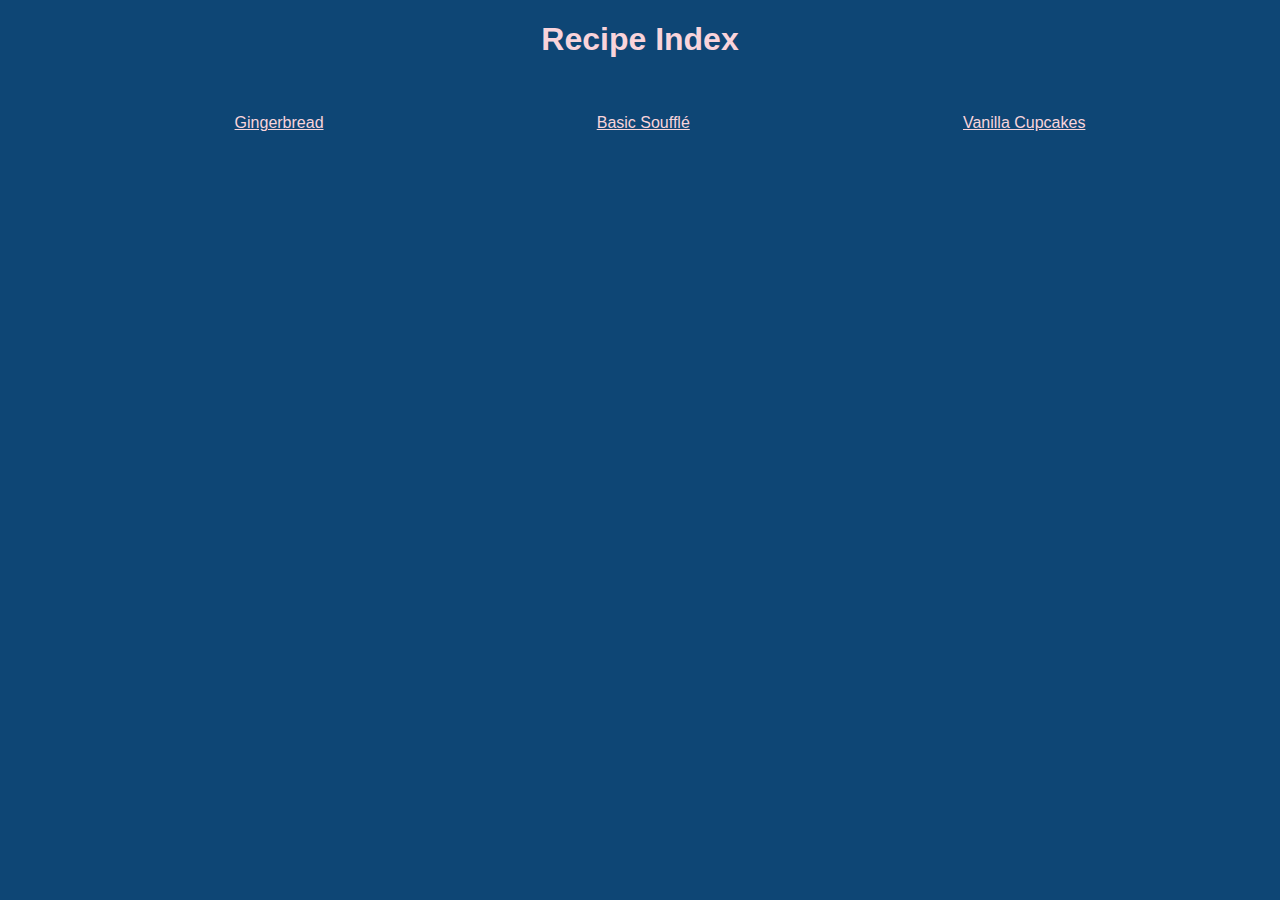
<file: index.html>
<!DOCTYPE html>
<html lang="en">
<head>
    <meta charset="UTF-8">
    <meta name="viewport" content="width=device-width, initial-scale=1.0">
    <title>Home</title>
    <link rel="stylesheet" href="styles.css">
</head>
<body>
    <h1 class="title">Recipe Index</h1>
    <ul class="home-list">
        <li><a href="recipes/gingerbread.html">Gingerbread</a></li>
        <li><a href="recipes/souffle.html">Basic Soufflé</a></li>
        <li><a href="recipes/vanilla_cupcakes.html">Vanilla Cupcakes</a></li>
    </ul>
</body>
</html>
</file>
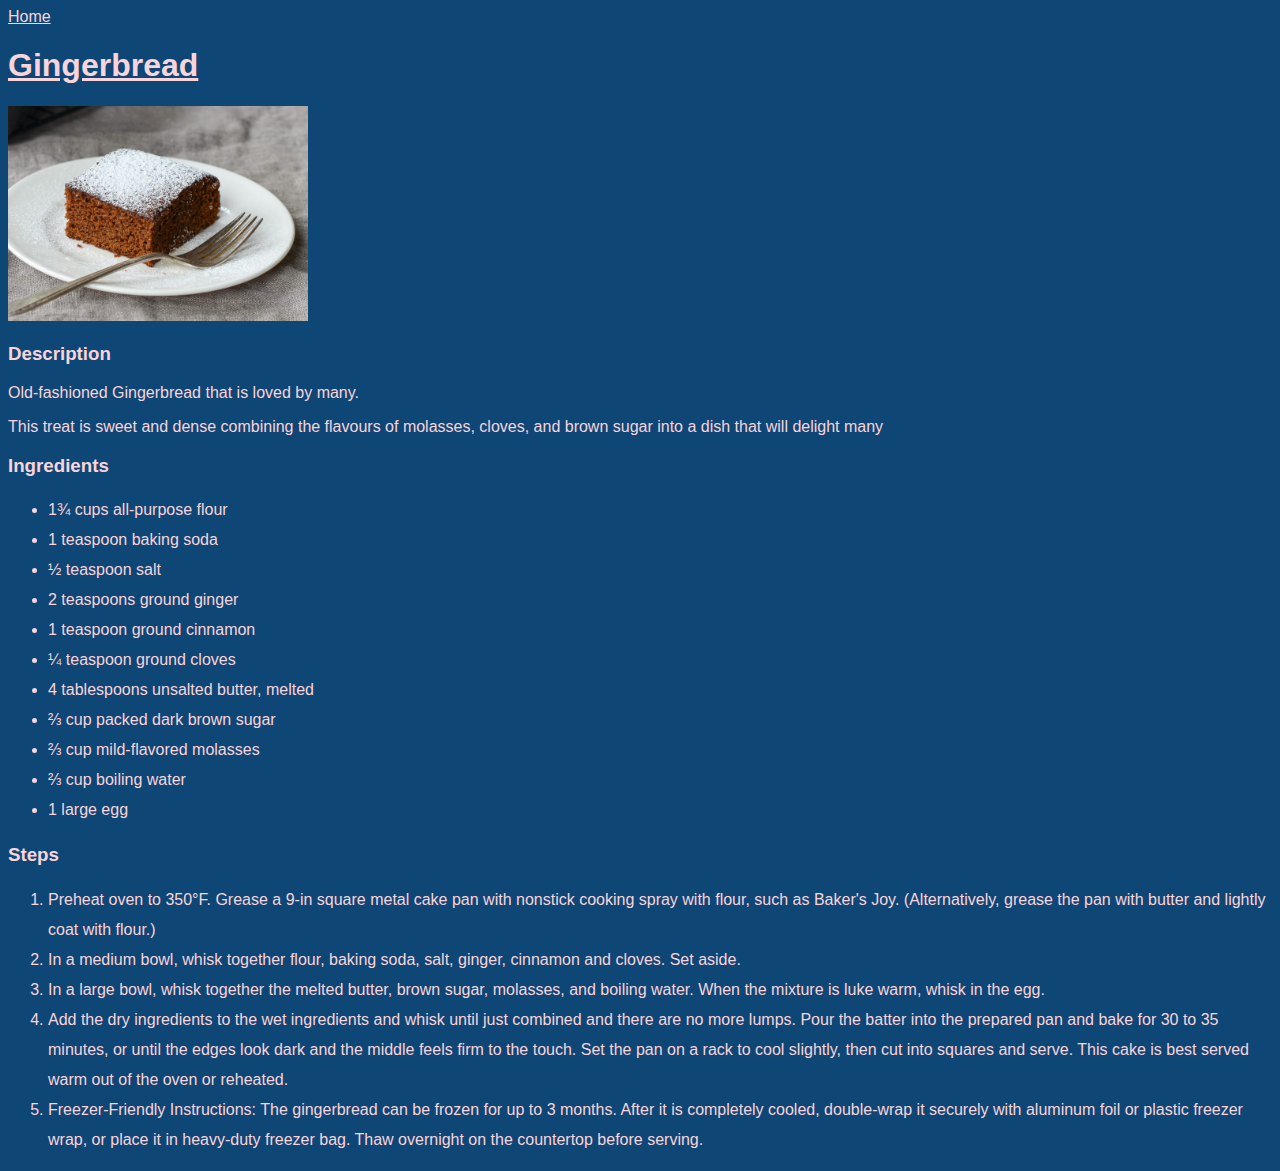
<file: recipes/gingerbread.html>
<!DOCTYPE html>
<html lang="en">
<head>
    <meta charset="UTF-8">
    <meta name="viewport" content="width=device-width, initial-scale=1.0">
    <title>Gingerbread</title>
    <link rel="stylesheet" href="../styles.css">
</head>
<body>
    <a href="../index.html">Home</a>
    <h1><a href="https://www.onceuponachef.com/recipes/gingerbread-cake.html#tabrecipe" target="_blank" class="title">Gingerbread</a></h1>
    <img src="../images/Gingerbread_img.jpg" alt="Slice of gingerbread">

    <h3>Description</h3>
    <p>Old-fashioned Gingerbread that is loved by many. </p>
    <p>This treat is sweet and dense combining the flavours of molasses, cloves, and brown sugar into a dish that will delight many </p>

    <h3>Ingredients</h3>
    <ul>
        <li>1¾ cups all-purpose flour</li>
        <li>1 teaspoon baking soda </li>
        <li>½ teaspoon salt </li>
        <li>2 teaspoons ground ginger </li>
        <li>1 teaspoon ground cinnamon </li>
        <li>¼ teaspoon ground cloves </li>
        <li>4 tablespoons unsalted butter, melted </li>
        <li>⅔ cup packed dark brown sugar </li>
        <li>⅔ cup mild-flavored molasses</li>
        <li>⅔ cup boiling water </li>
        <li>1 large egg </li>
    </ul>

    <h3>Steps</h3>
    <ol>
        <li>Preheat oven to 350°F. Grease a 9-in square metal cake pan with nonstick cooking spray with flour, such as Baker's Joy. (Alternatively, grease the pan with butter and lightly coat with flour.) </li>
        <li>In a medium bowl, whisk together flour, baking soda, salt, ginger, cinnamon and cloves. Set aside.</li>
        <li>In a large bowl, whisk together the melted butter, brown sugar, molasses, and boiling water. When the mixture is luke warm, whisk in the egg. </li>
        <li>Add the dry ingredients to the wet ingredients and whisk until just combined and there are no more lumps. Pour the batter into the prepared pan and bake for 30 to 35 minutes, or until the edges look dark and the middle feels firm to the touch. Set the pan on a rack to cool slightly, then cut into squares and serve. This cake is best served warm out of the oven or reheated. </li>
        <li>Freezer-Friendly Instructions: The gingerbread can be frozen for up to 3 months. After it is completely cooled, double-wrap it securely with aluminum foil or plastic freezer wrap, or place it in heavy-duty freezer bag. Thaw overnight on the countertop before serving. </li>
    </ol>

</body>
</html>
</file>
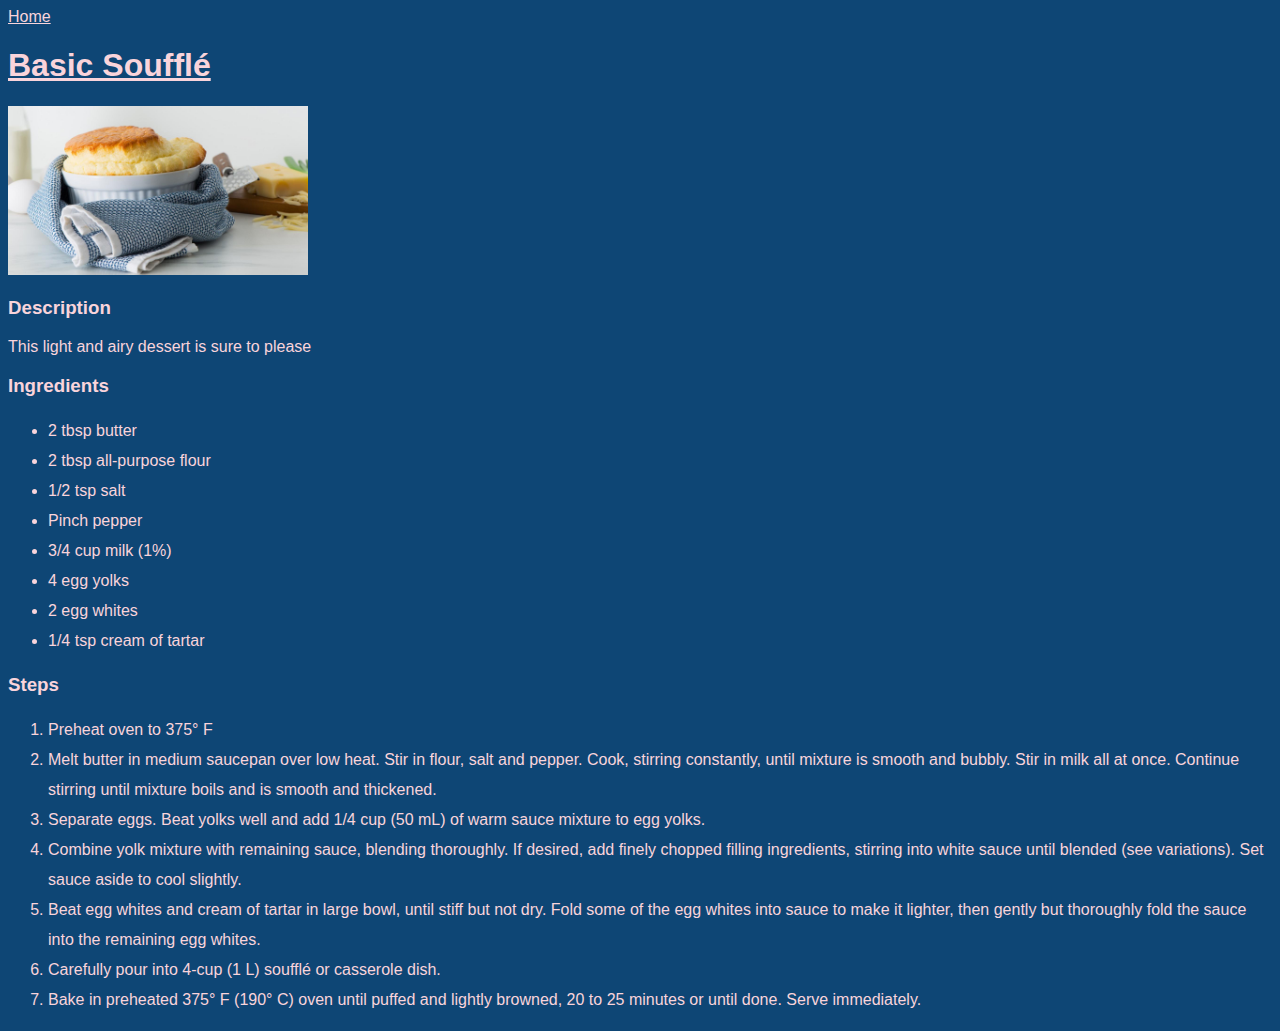
<file: recipes/souffle.html>
<!DOCTYPE html>
<html lang="en">
<head>
    <meta charset="UTF-8">
    <meta name="viewport" content="width=device-width, initial-scale=1.0">
    <title>Basic Souffle</title>
    <link rel="stylesheet" href="../styles.css">
</head>
<body>
    <a href="../index.html">Home</a>
    <h1><a href="https://www.eggs.ca/recipes/basic-souffle" target="_blank" class="title">Basic Soufflé</a></h1>
    <img src="../images/Souffle_img.jpg" alt="a souffle in a ramekin">

    <h3>Description</h3>
    <p>This light and airy dessert is sure to please</p>

    <h3>Ingredients</h3>
    <ul>
        <li>2 tbsp butter </li>
        <li>2 tbsp  all-purpose flour </li>
        <li>1/2 tsp  salt </li>
        <li>Pinch pepper </li>
        <li>3/4 cup  milk (1%)</li>
        <li>4 egg yolks </li>
        <li> 2 egg whites </li>
        <li>1/4 tsp  cream of tartar </li>
    </ul>

    <h3>Steps</h3>
    <ol>
        <li>Preheat oven to 375° F </li>
        <li>Melt butter in medium saucepan over low heat. Stir in flour, salt and pepper. Cook, stirring constantly, until mixture is smooth and bubbly. Stir in milk all at once. Continue stirring until mixture boils and is smooth and thickened. </li>
        <li>Separate eggs. Beat yolks well and add 1/4 cup (50 mL) of warm sauce mixture to egg yolks. </li>
        <li> Combine yolk mixture with remaining sauce, blending thoroughly. If desired, add finely chopped filling ingredients, stirring into white sauce until blended (see variations). Set sauce aside to cool slightly. </li>
        <li>Beat egg whites and cream of tartar in large bowl, until stiff but not dry. Fold some of the egg whites into sauce to make it lighter, then gently but thoroughly fold the sauce into the remaining egg whites. </li>
        <li>Carefully pour into 4-cup (1 L) soufflé or casserole dish.</li>
        <li>Bake in preheated 375° F (190° C) oven until puffed and lightly browned, 20 to 25 minutes or until done. Serve immediately.</li>
    </ol>
</body>
</html>
</file>
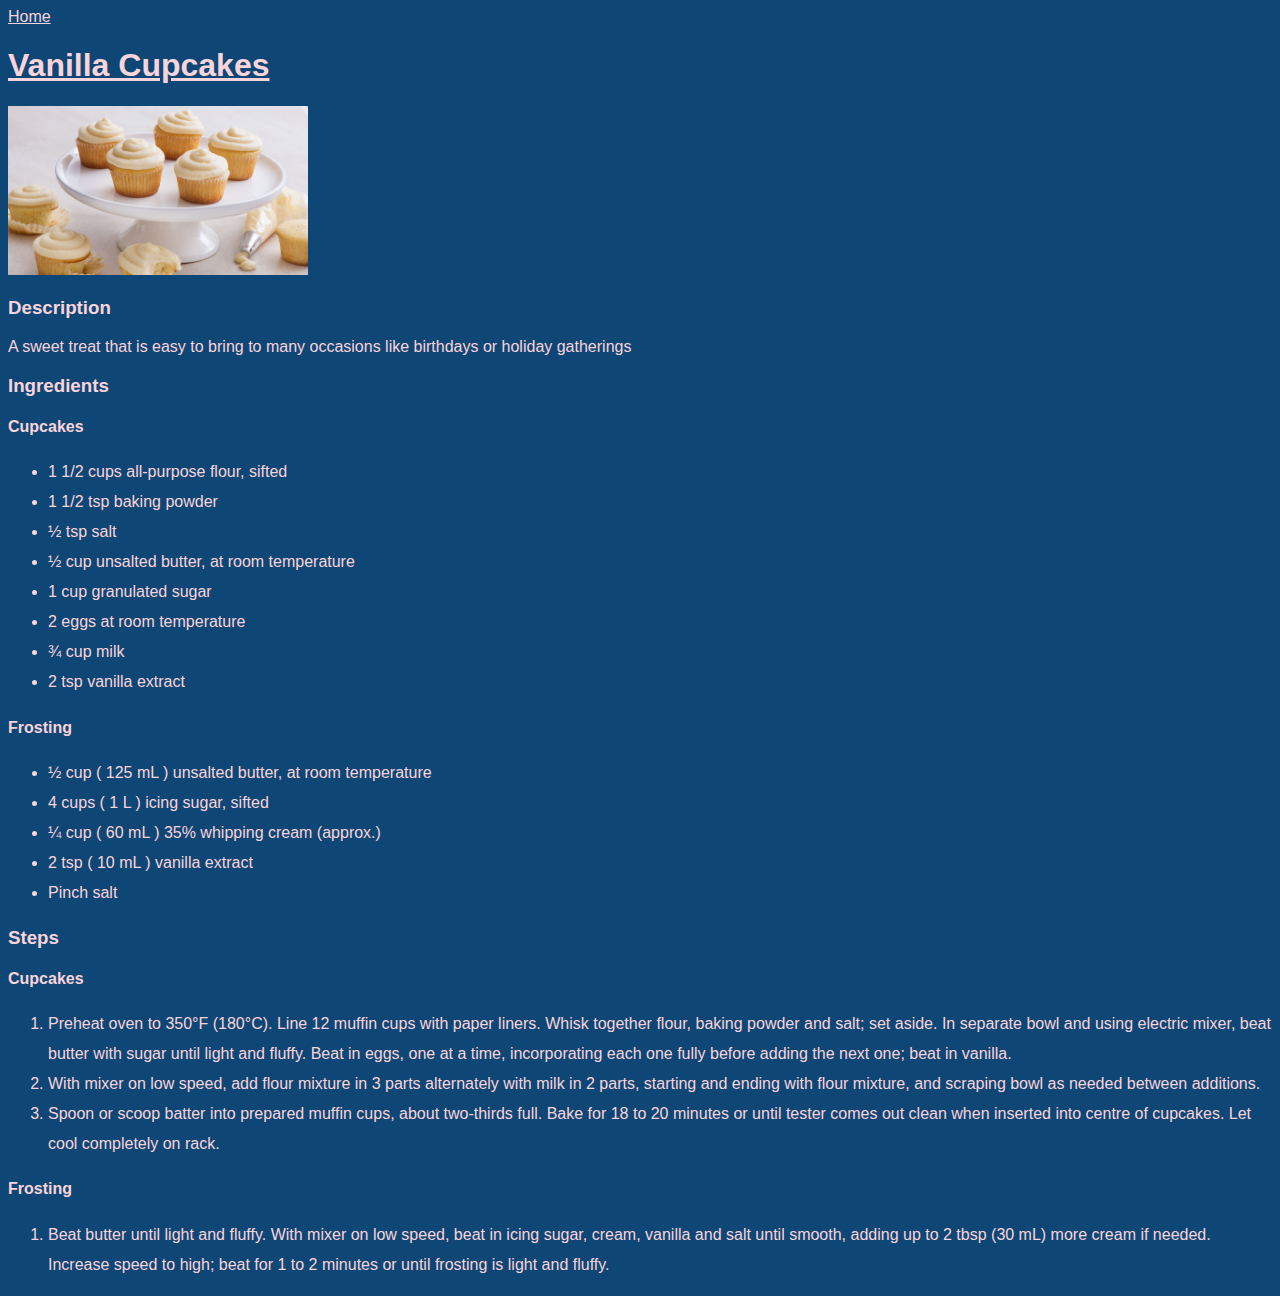
<file: recipes/vanilla_cupcakes.html>
<!DOCTYPE html>
<html lang="en">
<head>
    <meta charset="UTF-8">
    <meta name="viewport" content="width=device-width, initial-scale=1.0">
    <title>Vanilla Cupcakes</title>
    <link rel="stylesheet" href="../styles.css">
</head>
<body>
    <a href="../index.html">Home</a>
    <h1><a href="https://www.eggs.ca/recipes/classic-vanilla-cupcakes" target="_blank" class="title">Vanilla Cupcakes</a></h1>
    <img src="../images/Vanilla_Cupcakes_img.jpg" alt="Plate of vanilla cupcakes">

    <h3>Description</h3>
    <p>A sweet treat that is easy to bring to many occasions like birthdays or holiday gatherings</p>

    <h3>Ingredients</h3>

    <h4>Cupcakes</h4>
    <ul>
        <li>1 1/2 cups  all-purpose flour, sifted </li>
        <li>1 1/2 tsp  baking powder</li>
        <li>½ tsp  salt </li>
        <li>½ cup  unsalted butter, at room temperature </li>
        <li>1 cup  granulated sugar </li>
        <li>2 eggs at room temperature</li>
        <li>¾ cup  milk</li>
        <li>2 tsp  vanilla extract </li>
    </ul>

    <h4>Frosting</h4>
    <ul>
        <li>½ cup ( 125 mL ) unsalted butter, at room temperature </li>
        <li> 4 cups ( 1 L ) icing sugar, sifted </li>
        <li>¼ cup ( 60 mL ) 35% whipping cream (approx.) </li>
        <li>2 tsp ( 10 mL ) vanilla extract </li>
        <li>Pinch salt</li>
    </ul>

    <h3>Steps</h3>

    <h4>Cupcakes</h4>
    <ol>
        <li>Preheat oven to 350°F (180°C). Line 12 muffin cups with paper liners. Whisk together flour, baking powder and salt; set aside. In separate bowl and using electric mixer, beat butter with sugar until light and fluffy. Beat in eggs, one at a time, incorporating each one fully before adding the next one; beat in vanilla.</li>
        <li>With mixer on low speed, add flour mixture in 3 parts alternately with milk in 2 parts, starting and ending with flour mixture, and scraping bowl as needed between additions. </li>
        <li>Spoon or scoop batter into prepared muffin cups, about two-thirds full. Bake for 18 to 20 minutes or until tester comes out clean when inserted into centre of cupcakes. Let cool completely on rack. </li>
    </ol>

    <h4>Frosting</h4>
    <ol>
        <li>Beat butter until light and fluffy. With mixer on low speed, beat in icing sugar, cream, vanilla and salt until smooth, adding up to 2 tbsp (30 mL) more cream if needed. Increase speed to high; beat for 1 to 2 minutes or until frosting is light and fluffy. </li>
    </ol>
</body>
</html>
</file>
<file: styles.css>
body{
    background-color:#0E4675;
    color:#F9D4DB;
    font-family: Tahoma, Verdana, sans-serif;
}

.title{
    text-align: center;
}

img{
    width:300px;
    height:auto;
}

a:link{
    color:#F9D4DB;

}

a:visited{
color:#FF9690;
}

a:hover{
    color:#F9545B;
}

.home-list{
    text-align: center;
    list-style-type:none;
    display:flex;
    justify-content: space-around;
    margin:50px;
}

ul, ol{
    line-height:30px;
}
</file>
